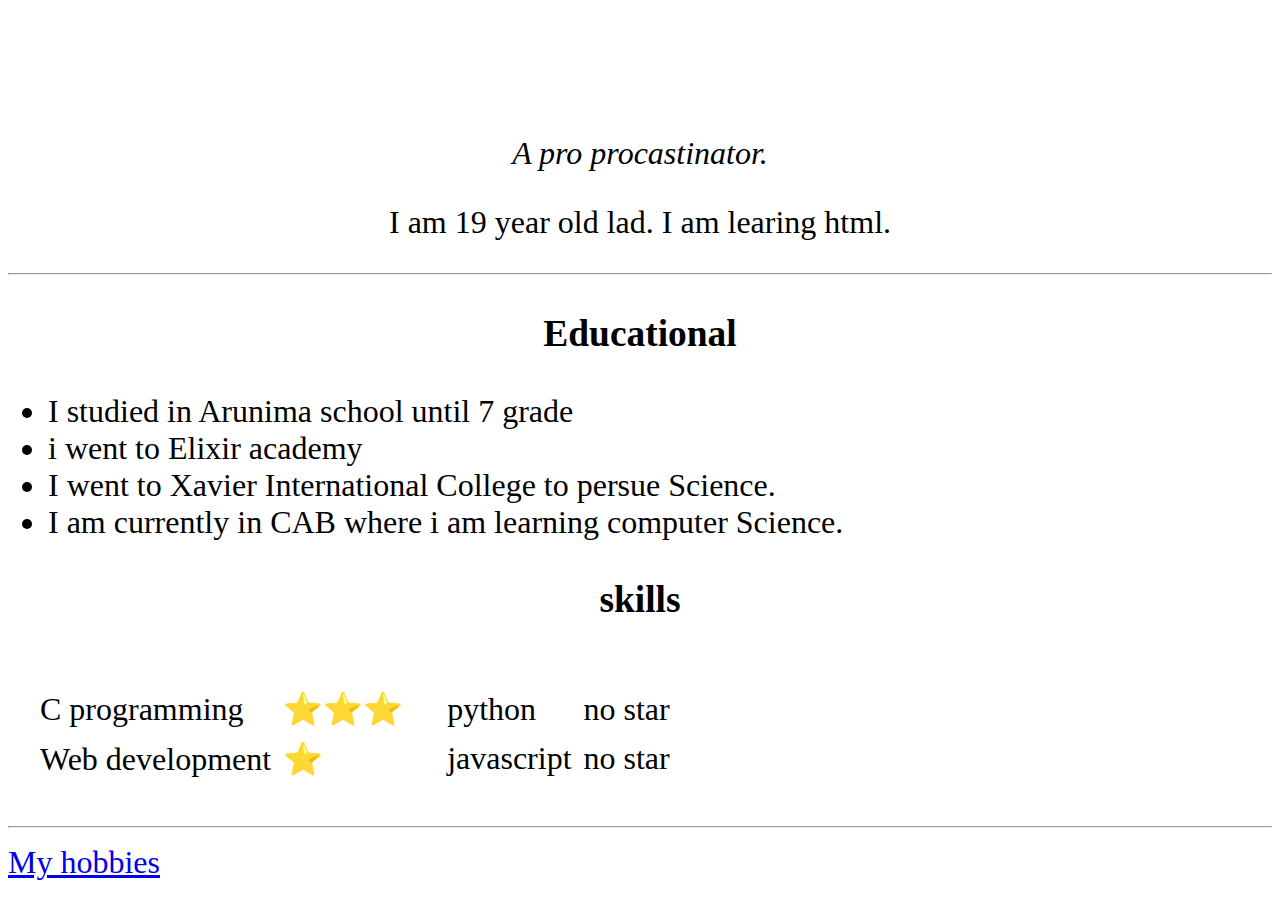
<file: Documentation/index.html>
<!DOCTYPE html>
<html lang="en" dir="ltr">
  <head>
    <meta charset="utf-8">
    <title>Bibek first page</title>
    <link rel="stylesheet" href="css/styles.css">
  </head>
  <body>
    <h2>Bibek Mainali</h2>
    <p style="padding:0px;"><em>A pro procastinator.</em></p>
    <p>I am 19 year old lad. I am learing html.  </p>
    <hr>
    <h3>Educational</h3>
    <p><ul>
      <li>I studied in Arunima school until 7 grade</li>
      <li> i went to Elixir academy</li>
      <li>I went to Xavier International College to persue Science.</li>
      <li>I am currently in CAB where i am learning computer Science.</li>
    </ul>
      </p>
      <h3>skills</h3>
      <table cellspacing="20px">
        <tr >
          <td><table cellspacing="10px">
            <tr>
              <td>C programming</td>
              <td>⭐⭐⭐</td>
            </tr>
          <tr>
            <td>Web development</td>
            <td>⭐</td>
          </tr>
        </table></td>

        <td> <table cellspacing="10px">
          <td>python</td>
          <td>no star</td>
        </tr>
        <tr>
          <td>javascript</td>
          <td>no star</td>
        </tr>
        </table> </td>

      </table>
<hr>
<a href="hobbies.html">My hobbies</a>


  </body>
</html>
</file>
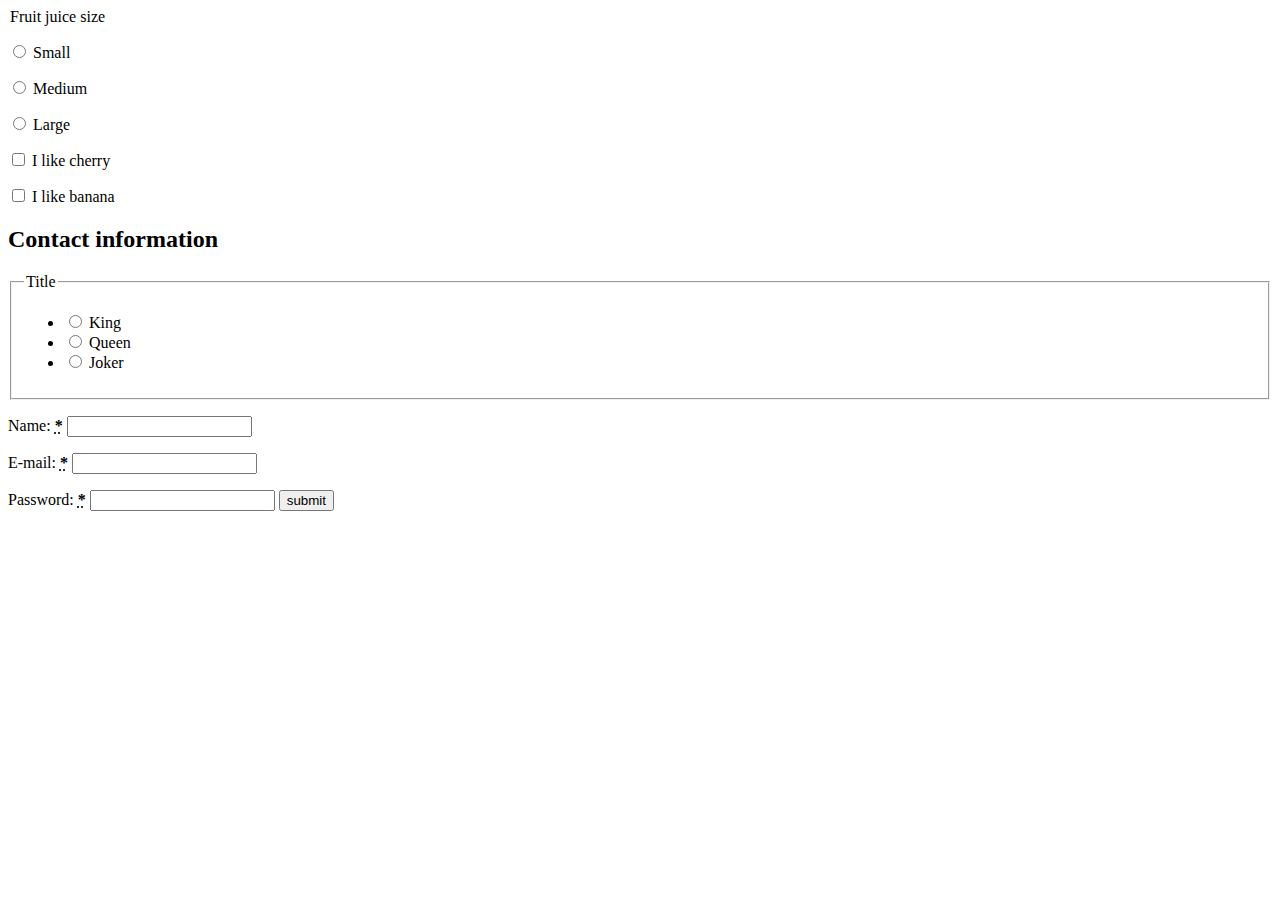
<file: Documentation/form.html>
<!DOCTYPE html>
<html lang="en" dir="ltr">
  <head>
    <meta charset="utf-8">
    <title></title>
  </head>
  <body>
    <form>
 <legend>Fruit juice size</legend>
   <p>
     <input type="radio" name="size" id="size_1" value="small">
     <label for="size_1">Small</label>
   </p>
   <p>
     <input type="radio" name="size" id="size_2" value="medium">
     <label for="size_2">Medium</label>
   </p>
   <p>
     <input type="radio" name="size" id="size_3" value="large">
     <label for="size_3">Large</label>
   </p>
   <form>
         <p>
           <input type="checkbox" id="taste_1" name="taste_cherry" value="cherry">
           <label for="taste_1">I like cherry</label>
         </p>
         <p>
           <input type="checkbox" id="taste_2" name="taste_banana" value="banana">
           <label for="taste_2">I like banana</label>
         </p>
   </form>
</form>
<section>
    <h2>Contact information</h2>
    <fieldset>
      <legend>Title</legend>
      <ul>
          <li>
            <label for="title_1">
              <input type="radio" id="title_1" name="title" value="K" >
              King
            </label>
          </li>
          <li>
            <label for="title_2">
              <input type="radio" id="title_2" name="title" value="Q">
              Queen
            </label>
          </li>
          <li>
            <label for="title_3">
              <input type="radio" id="title_3" name="title" value="J">
              Joker
            </label>
          </li>
      </ul>
    </fieldset>
    <p>
      <label for="name">
        <span>Name: </span>
        <strong><abbr title="required">*</abbr></strong>
      </label>
      <input type="text" id="name" name="username">
    </p>
    <p>
      <label for="mail">
        <span>E-mail: </span>
        <strong><abbr title="required">*</abbr></strong>
      </label>
      <input type="email" id="mail" name="usermail">
    </p>
    <p>
      <label for="pwd">
        <span>Password: </span>
        <strong><abbr title="required">*</abbr></strong>
      </label>
      <input type="password" id="pwd" name="password">
      <input type="submit" name="submit" value="submit">
    </p>
</section>
  </body>
</html>
</file>
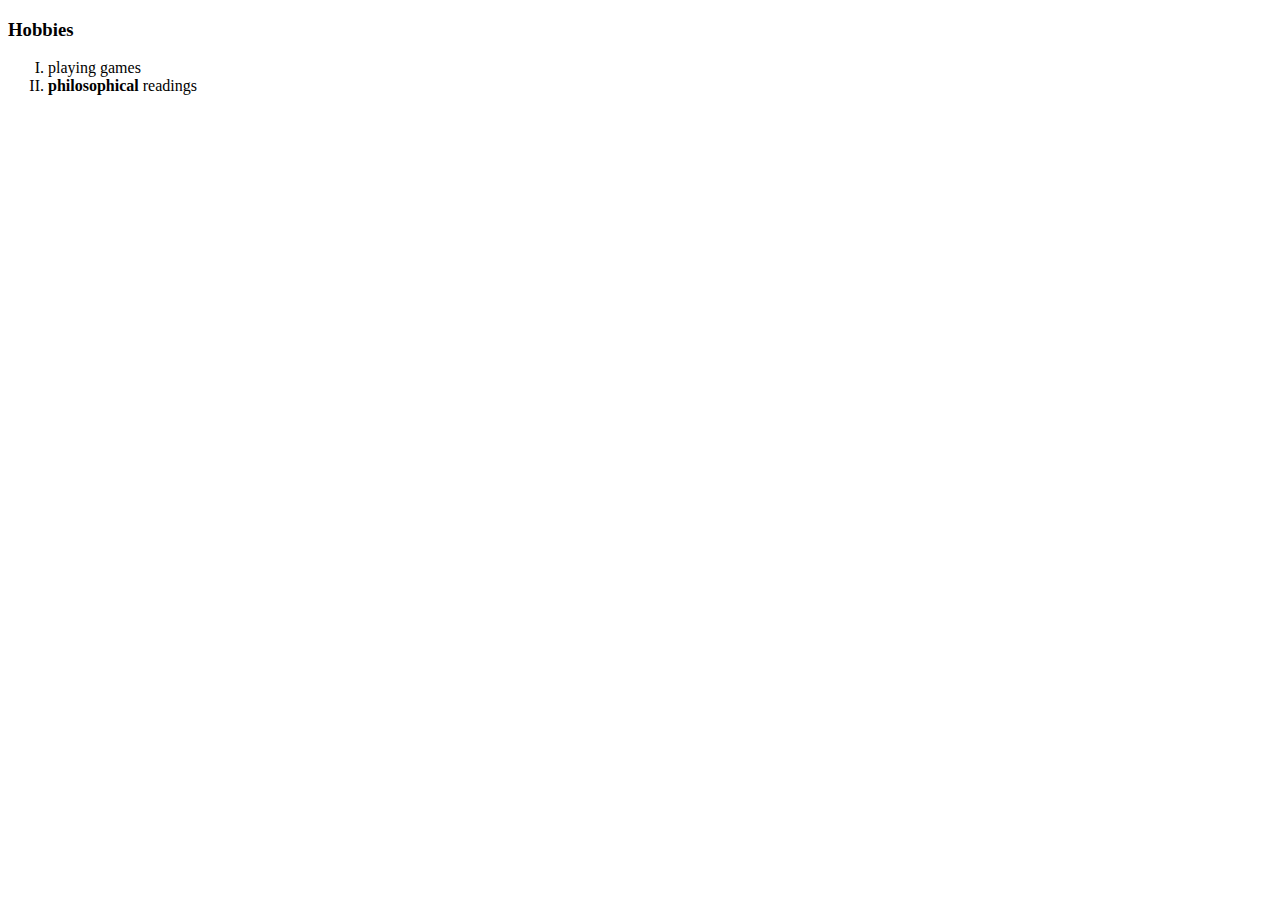
<file: Documentation/hobbies.html>
<!DOCTYPE html>
<html lang="en" dir="ltr">
  <head>
    <meta charset="utf-8">
    <title>my Hobbies</title>
  </head>
  <body>
    <h3>Hobbies</h3>
    <ol type="I">
      <li>playing games</li>
      <li><strong>philosophical</strong> readings</li>
    </ol>
  </body>
</html>
</file>
<file: Documentation/css/styles.css>
body{
  font-family: "ubuntu";
  font-size: 2rem;
}

h2{
  color: #ffff;

}
p{
  text-align: center;
  text-decoration: none;
}
h3 {
  text-align: center;
}
</file>
